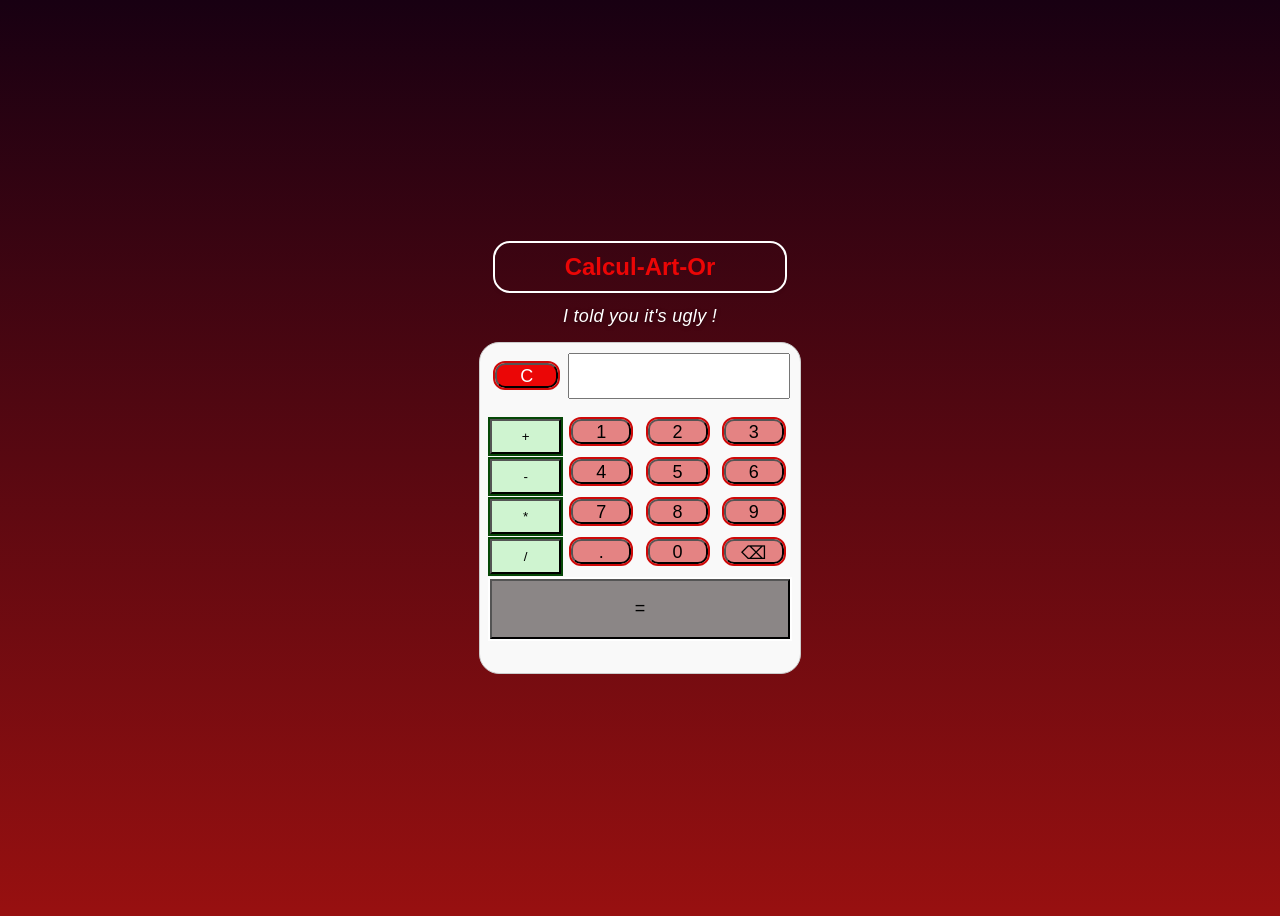
<file: index.html>
<!DOCTYPE html>
<html lang="fr">
<head>
    <meta charset="UTF-8">
    <meta name="viewport" content="width=device-width, initial-scale=1.0">
    <title>Calcul-Art-Or</title>
    <link rel="stylesheet" href="style.css">
</head>
<body>
    <div class="titre-calculatrice">
        Calcul-Art-Or
    </div>

    <p class="message-bas">I told you it's ugly !</p>

    <div class="calculatrice">
        <div style="display: flex; justify-content: space-between; align-items: center; margin-bottom: 10px;">
            <button class="bouton operateur" onclick="reinitialiser()" style="width: 22%;">C</button>
            <input type="text" id="resultat" class="champ-saisie" readonly style="width: 75%;" tabindex="-1">
        </div>

        <div class="boutons">
            <button class="bouton-op" onclick="ajouterOperateur('+')">+</button>
            <button class="bouton" onclick="ajouterChiffre('1')">1</button>
            <button class="bouton" onclick="ajouterChiffre('2')">2</button>
            <button class="bouton" onclick="ajouterChiffre('3')">3</button>

            <button class="bouton-op" onclick="ajouterOperateur('-')">-</button>
            <button class="bouton" onclick="ajouterChiffre('4')">4</button>
            <button class="bouton" onclick="ajouterChiffre('5')">5</button>
            <button class="bouton" onclick="ajouterChiffre('6')">6</button>

            <button class="bouton-op" onclick="ajouterOperateur('*')">*</button>
            <button class="bouton" onclick="ajouterChiffre('7')">7</button>
            <button class="bouton" onclick="ajouterChiffre('8')">8</button>
            <button class="bouton" onclick="ajouterChiffre('9')">9</button>

            <button class="bouton-op" onclick="ajouterOperateur('/')">/</button>
            <button class="bouton" onclick="ajouterDecimal()">.</button>
            <button class="bouton" onclick="ajouterChiffre('0')">0</button>
            <button class="bouton" onclick="effacer()">⌫</button>

            <button class="bouton-eq" onclick="calculerResultat()" style="grid-column: span 4;">=</button>
        </div>
    </div>

    <script src="script.js"></script>
</body>
</html>
</file>
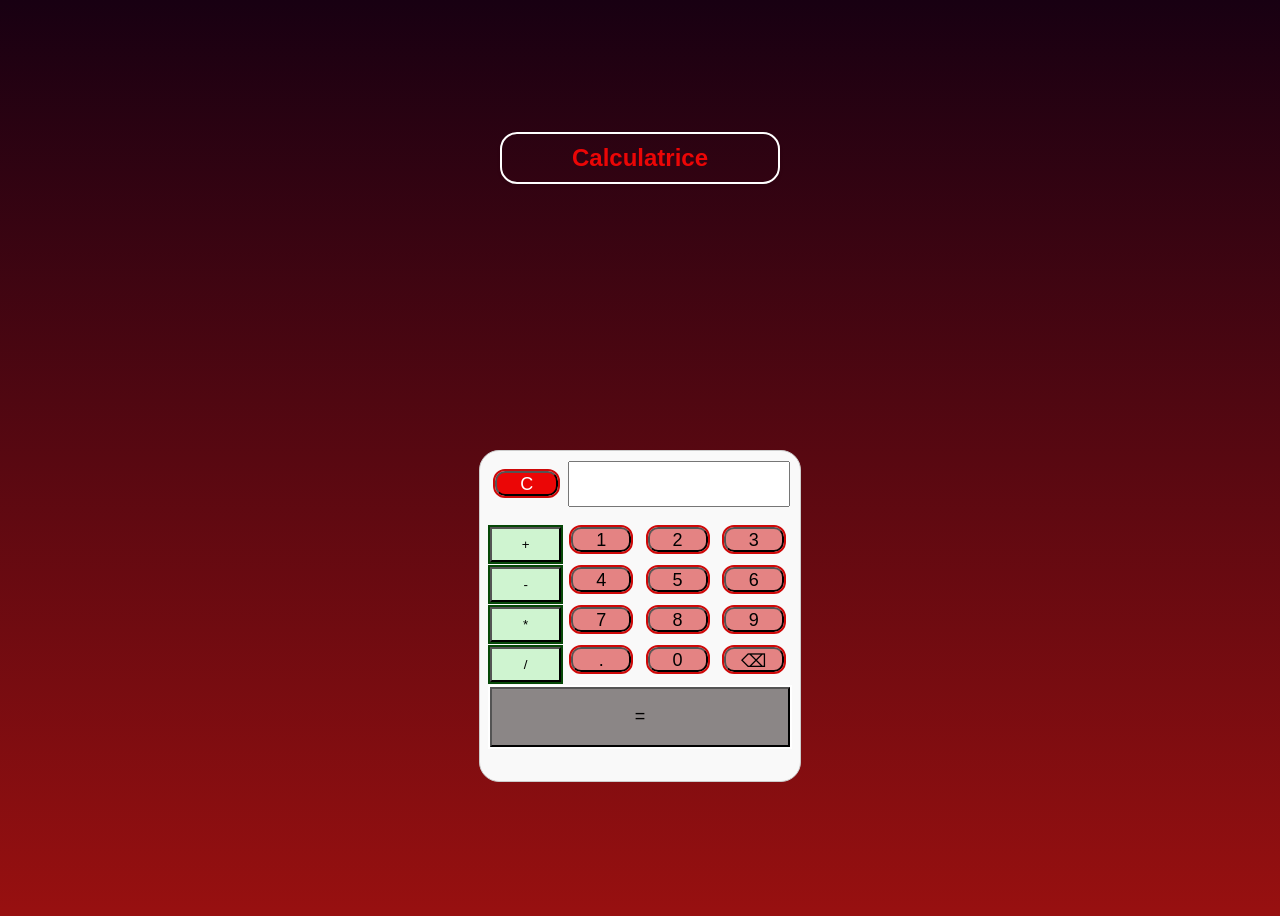
<file: ex6.html>
<!DOCTYPE html>
<html lang="fr">
<head>
    <meta charset="UTF-8">
    <meta name="viewport" content="width=device-width, initial-scale=1.0">
    <title>Calculatrice</title>
    <link rel="stylesheet" href="ex6.css">
</head>
<body>
    <div class="titre-calculatrice">
        Calculatrice
    </div>

    <div class="calculatrice">
        <div style="display: flex; justify-content: space-between; align-items: center; margin-bottom: 10px;">
            <button class="bouton operateur" onclick="reinitialiser()" style="width: 22%;">C</button>
            <input type="text" id="resultat" class="champ-saisie" readonly style="width: 75%;" tabindex="-1">
        </div>

        <div class="boutons">
            <button class="bouton-op" onclick="ajouterOperateur('+')">+</button>
            <button class="bouton" onclick="ajouterChiffre('1')">1</button>
            <button class="bouton" onclick="ajouterChiffre('2')">2</button>
            <button class="bouton" onclick="ajouterChiffre('3')">3</button>

            <button class="bouton-op" onclick="ajouterOperateur('-')">-</button>
            <button class="bouton" onclick="ajouterChiffre('4')">4</button>
            <button class="bouton" onclick="ajouterChiffre('5')">5</button>
            <button class="bouton" onclick="ajouterChiffre('6')">6</button>

            <button class="bouton-op" onclick="ajouterOperateur('*')">*</button>
            <button class="bouton" onclick="ajouterChiffre('7')">7</button>
            <button class="bouton" onclick="ajouterChiffre('8')">8</button>
            <button class="bouton" onclick="ajouterChiffre('9')">9</button>

            <button class="bouton-op" onclick="ajouterOperateur('/')">/</button>
            <button class="bouton" onclick="ajouterDecimal()">.</button>
            <button class="bouton" onclick="ajouterChiffre('0')">0</button>
            <button class="bouton" onclick="effacer()">⌫</button>

            <button class="bouton-eq" onclick="calculerResultat()" style="grid-column: span 4;">=</button>
        </div>
    </div>
    <script src="ex6.js"></script>
</body>
</html>
</file>
<file: style.css>
body {
    max-width: 100vw;
    height: 100vh;
    display: grid;
    justify-content: center;
    align-items: center;
    align-content: center;
    font-family: sans-serif;
    background-image: linear-gradient(to top, #981010 0%, #180012 100%);
}
.calculatrice {
    width: 300px;
    height: 310px;
    margin: 0 auto;
    border: 1px solid #ccc;
    padding: 10px;
    border-radius: 20px;
    background-color: #f9f9f9;
}
.champ-saisie {
    width: 100%;
    height: 40px;
    margin-bottom: 10px;
    margin-left: 10px;
    text-align: right;
    font-size: 18px;
}
.boutons {
    display: grid;
    grid-template-columns: repeat(4, 1fr);
    gap: 5px;
}
.bouton {
    height: 25px;
    width: 60px;
    font-size: 18px;
    border-radius: 10px;
    background-color: #e48383;
    cursor: pointer;
    outline: 2px solid rgb(206, 8, 8);
    margin-bottom: 10px;
    margin-left: 5px;
}
.bouton:hover {
    background-color: #be3b3b;
}
.operateur {
    background-color: #eb0606;
    color: white;
}
.operateur:hover {
    background-color: #b60303;
}
.titre-calculatrice {
    text-align: center;
    font-size: 24px;
    margin: 0 auto 15px;
    padding: 10px 70px;
    color: #eb0606;
    font-size: 24px;
    font-weight: bold;
    border-radius: 15px; 
    outline: 2px solid rgb(255, 255, 255);
    box-shadow: 0 2px 5px rgba(0, 0, 0, 0.2); 
}
.bouton-op {
    /* height: 25px;
    width: 60px; */
    /* font-size: 18px; */
    /* border-radius: 10px; */
    background-color: rgb(207, 244, 208);
    cursor: pointer;
    outline: 2px solid rgb(6, 72, 7);
    /* margin-bottom: 10px;
    margin-left: 5px; */
}
.bouton-op:hover{
    background-color: rgb(75, 151, 76);
}
.bouton-eq{
    height: 60px;
    width: 300px; 
    font-size: 18px;
    /* border-radius: 10px; */
    background-color: rgb(139, 134, 134);
    cursor: pointer;
    outline: 2px solid rgb(255, 255, 255);
    margin-bottom: 10px;
}
.bouton-eq:hover{
    background-color: rgb(92, 89, 89);
}

.message-bas {
    text-align: center;
    margin: 0 auto 15px;
    color: #ffffff;
    font-size: 18px;
    font-style: italic;
    letter-spacing: .3px;
    text-shadow: 0 1px 4px rgba(0, 0, 0, .45);
}
</file>
<file: ex6.css>
body {
    max-width: 100vw;
    height: 100vh;
    display: grid;
    justify-content: center;
    align-items: center;
    font-family: sans-serif;
    background-image: linear-gradient(to top, #981010 0%, #180012 100%);
}
.calculatrice {
    width: 300px;
    height: 310px;
    margin: 0 auto;
    border: 1px solid #ccc;
    padding: 10px;
    border-radius: 20px;
    background-color: #f9f9f9;
}
.champ-saisie {
    width: 100%;
    height: 40px;
    margin-bottom: 10px;
    margin-left: 10px;
    text-align: right;
    font-size: 18px;
}
.boutons {
    display: grid;
    grid-template-columns: repeat(4, 1fr);
    gap: 5px;
}
.bouton {
    height: 25px;
    width: 60px;
    font-size: 18px;
    border-radius: 10px;
    background-color: #e48383;
    cursor: pointer;
    outline: 2px solid rgb(206, 8, 8);
    margin-bottom: 10px;
    margin-left: 5px;
}
.bouton:hover {
    background-color: #be3b3b;
}
.operateur {
    background-color: #eb0606;
    color: white;
}
.operateur:hover {
    background-color: #b60303;
}
.titre-calculatrice {
    text-align: center;
    font-size: 24px;
    margin: 0 auto 15px;
    padding: 10px 70px;
    color: #eb0606;
    font-size: 24px;
    font-weight: bold;
    border-radius: 15px; 
    outline: 2px solid rgb(255, 255, 255);
    box-shadow: 0 2px 5px rgba(0, 0, 0, 0.2); 
}
.bouton-op {
    /* height: 25px;
    width: 60px; */
    /* font-size: 18px; */
    /* border-radius: 10px; */
    background-color: rgb(207, 244, 208);
    cursor: pointer;
    outline: 2px solid rgb(6, 72, 7);
    /* margin-bottom: 10px;
    margin-left: 5px; */
}
.bouton-op:hover{
    background-color: rgb(75, 151, 76);
}
.bouton-eq{
    height: 60px;
    width: 300px; 
    font-size: 18px;
    /* border-radius: 10px; */
    background-color: rgb(139, 134, 134);
    cursor: pointer;
    outline: 2px solid rgb(255, 255, 255);
    margin-bottom: 10px;
}
.bouton-eq:hover{
    background-color: rgb(92, 89, 89);
}
</file>
